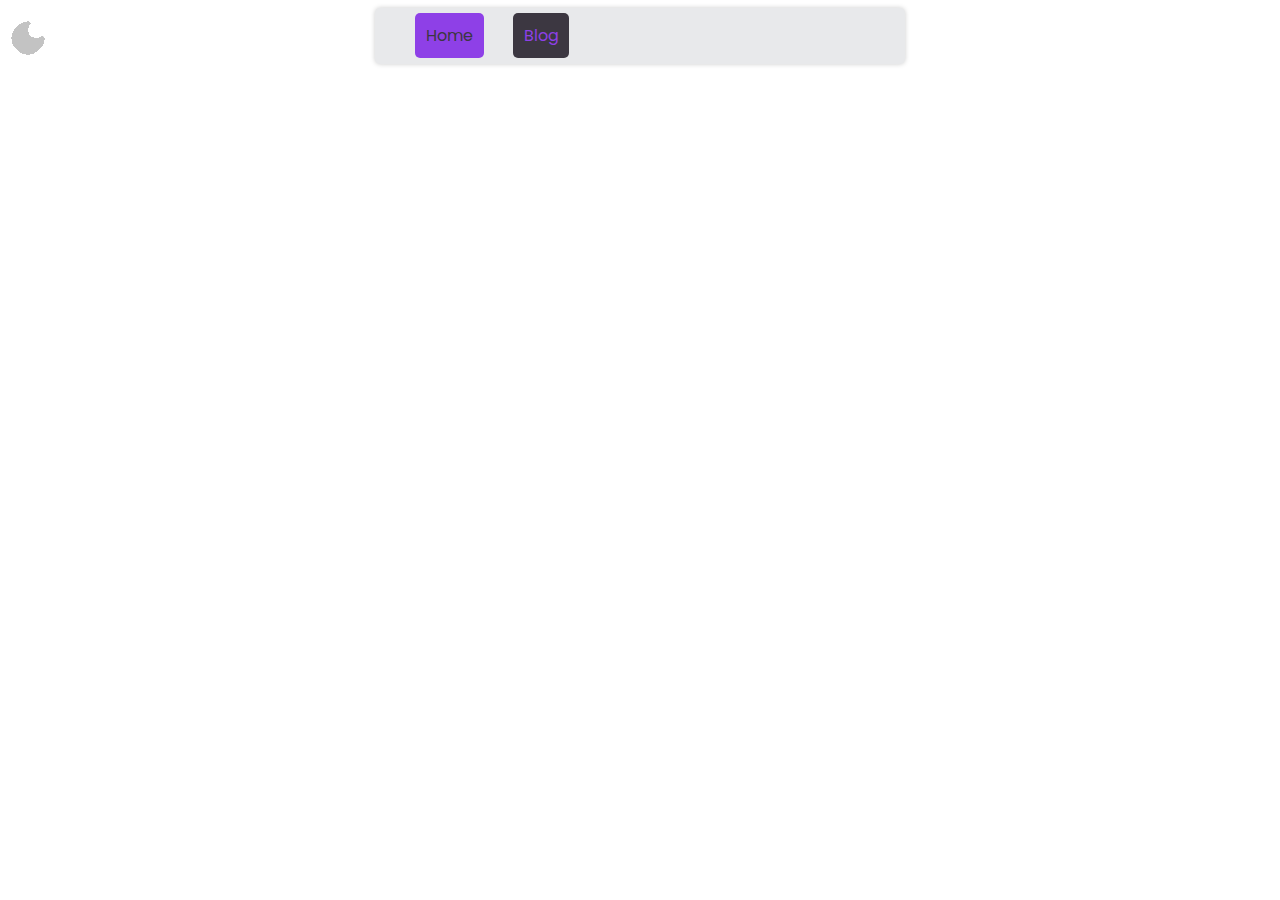
<file: index.html>
<!DOCTYPE html>
<html lang="en">
<head>
    <meta charset="UTF-8">
    <meta http-equiv="X-UA-Compatible" content="IE=edge">
    <meta name="viewport" content="width=device-width, initial-scale=1.0">
    <link rel="stylesheet" href="css/homestyle.css">
    <title>Phantom | Home</title>
</head>
<body>
    <div class="con">
        <div class="mainbar">
            <a href="/" class="active">Home</a>
            <a href="../blog/" class="nactive">Blog</a>
        </div>
    </div>
    <div class="themeContainer">
        <input type="image" src="img/dark.png" id="dark-button">
    </div>
    <script src="js/darktoggle.js"></script>
</body>
</html>
</file>
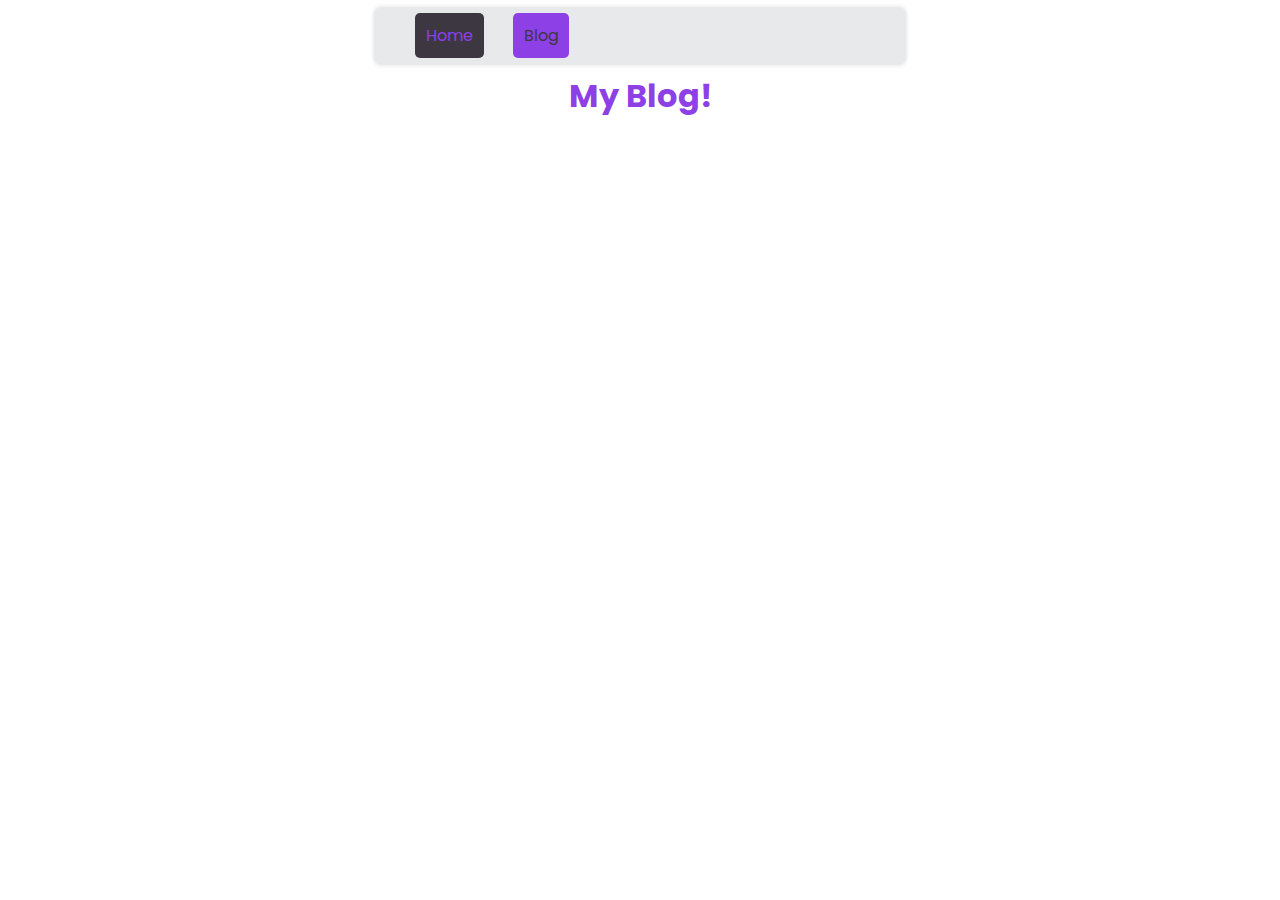
<file: blog/index.html>
<!DOCTYPE html>
<html lang="en">
<head>
    <meta charset="UTF-8">
    <meta http-equiv="X-UA-Compatible" content="IE=edge">
    <meta name="viewport" content="width=device-width, initial-scale=1.0">
    <link rel="stylesheet" href="../css/homestyle.css">
    <link rel="stylesheet" href="../css/blogstyle.css">
    <title>Phantom | Blog</title>
</head>
<body>
    <div class="con">
        <div class="mainbar">
            <a href="/" class="nactive">Home</a>
            <a href="../blog/" class="active">Blog</a>
        </div>
    </div>
    <h1 class="test">My Blog!</h1>
    <script src="../js/checkDark.js"></script>
</body>
</html>
</file>
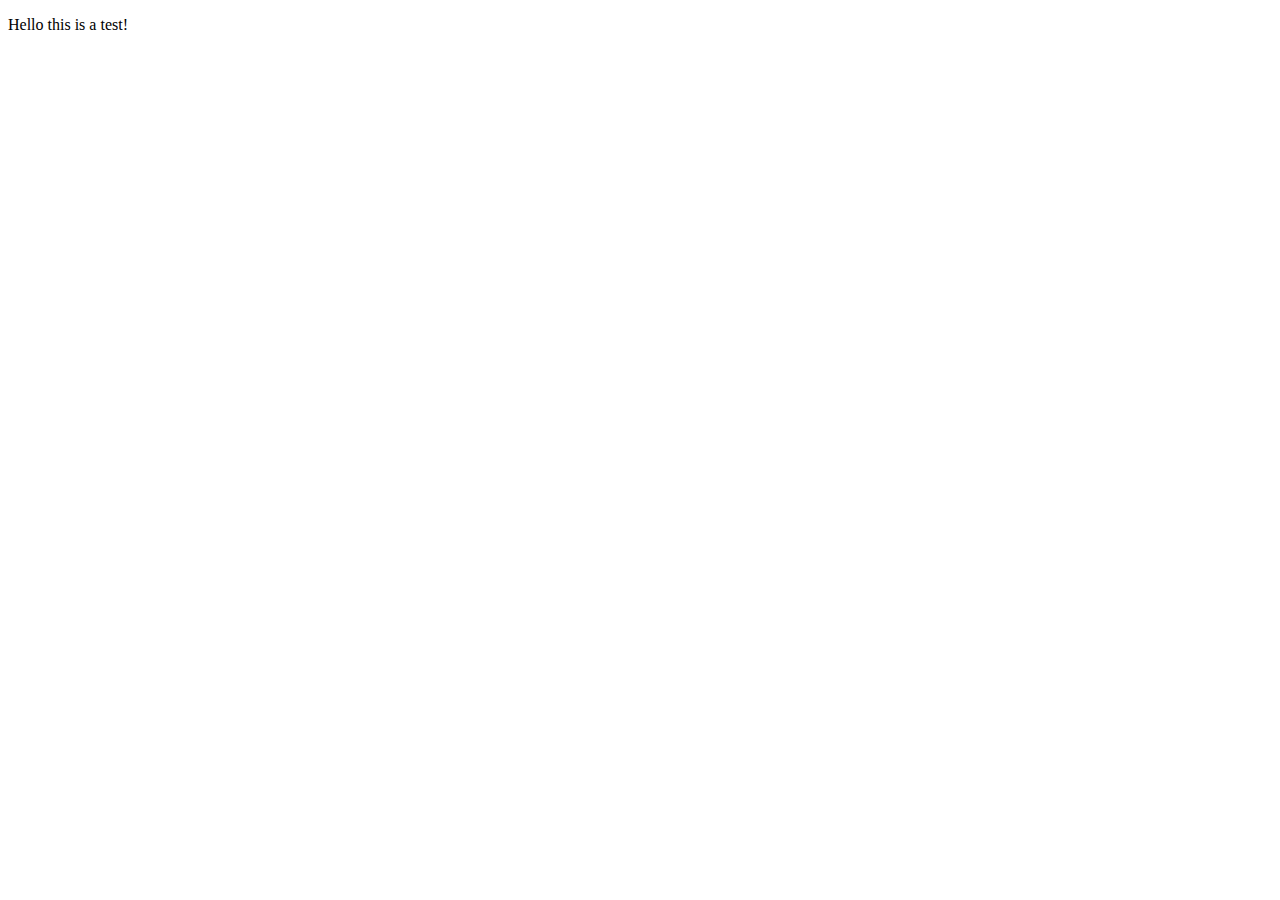
<file: newpage/index.html>
<!DOCTYPE html>
<html lang="en">
<head>
    <meta charset="UTF-8">
    <meta http-equiv="X-UA-Compatible" content="IE=edge">
    <meta name="viewport" content="width=device-width, initial-scale=1.0">
    <title>Website</title>
</head>
<body>
    <p>Hello this is a test!</p>
</body>
</html>
</file>
<file: css/homestyle.css>
@import url('https://fonts.googleapis.com/css2?family=Poppins:wght@700&display=swap');


.themeContainer{
    margin-top: 10px;
    margin-left: 0.1px;
}

.dark-mode {
    background-color: #272932;
}

.mainbar.nav-dark-mode{
    background-color: #24262e;
    box-shadow: 0 0 0.3125em #2a2c33;
}

.con{
    display: flex;
    justify-content: center;
}

.mainbar {
    width: 31.25em;
    height: 1.625em;
    background-color: #E8E9EB;
    border-radius: 0.3125em;
    box-shadow: 0 0 0.3125em #ccc;
    margin: 0 auto;
    padding: 0.9375em;
    position: absolute;
}

.nactive {
    font-family: 'Poppins', sans-serif;
    text-decoration: none;
    color: #8e40e7;
    background-color: #3c3741;
    border-radius: 0.3125em;
    margin: 0 auto;
    margin-left: 1.5625em;
    padding: 0.6875em;
}

.nactive:hover {
    color: #954ee6;
    background-color: #48424e;
    padding: 0.9375em;
}

.active {
    font-family: 'Poppins', sans-serif;
    text-decoration: none;
    color: #3c3741;
    background-color: #8e40e7;
    border-radius: 0.3125em;
    margin: 0 auto;
    margin-left: 1.5625em;
    padding: 0.6875em;
}

.active:hover {
    color: #48424e;
    background-color: #954ee6;
    padding: 0.9375em;
}
</file>
<file: css/blogstyle.css>
@import url('https://fonts.googleapis.com/css2?family=Poppins:wght@700&display=swap');

.test {
    display: flex;
    justify-content: center;
    color: #8e40e7;
    font-family: 'Poppins', sans-serif;
    margin-top: 2em;
}
</file>
